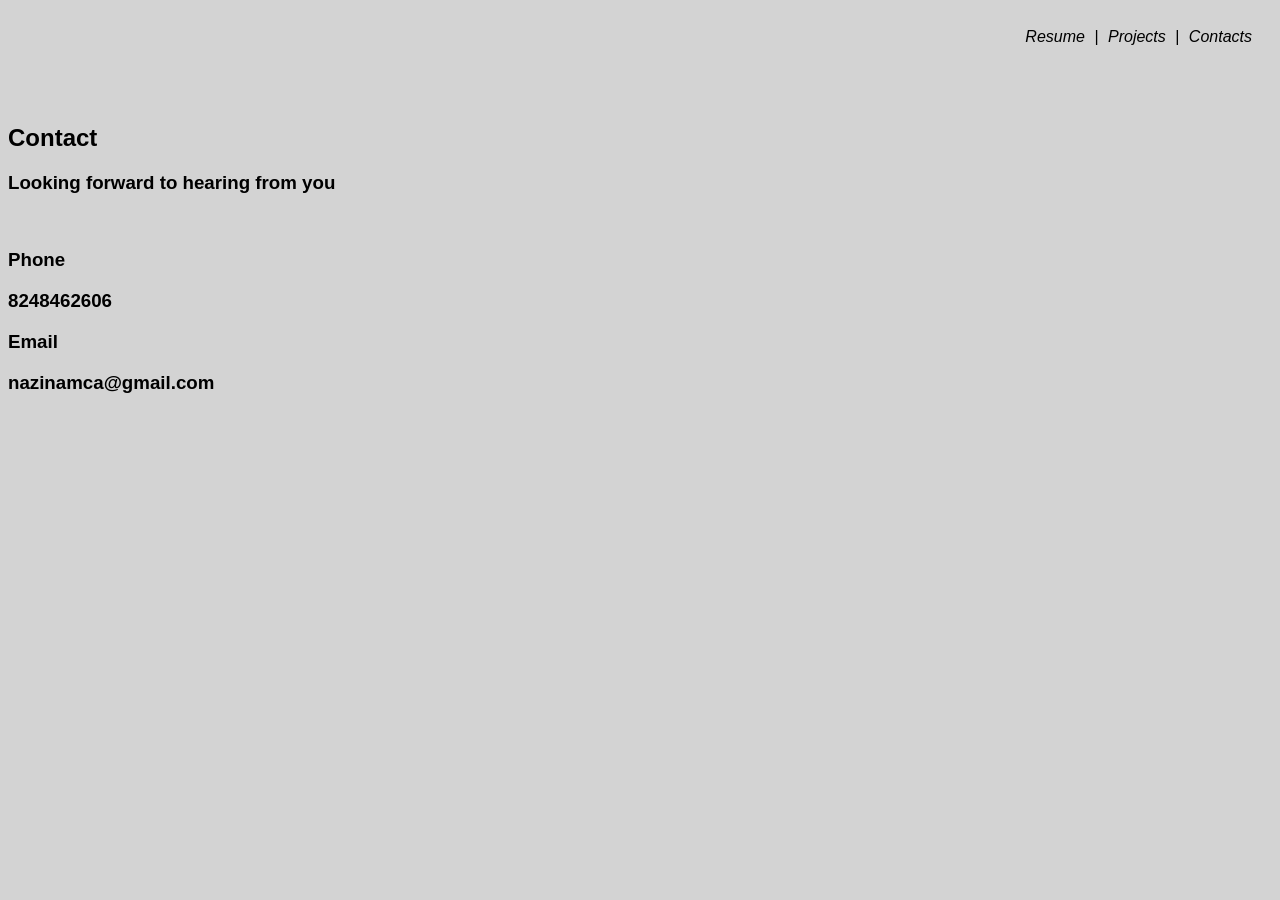
<file: contact.html>
<!DOCTYPE html>
<html lang="en">
<head>
    <meta charset="UTF-8">
    <link rel="stylesheet" href="style.css">
    <meta name="viewport" content="width=device-width, initial-scale=1.0">
    <title>Contacts</title>
</head>
<body>
    <header>
        <nav class="nav">
            <a href="resume.html">Resume</a>
            <span>|</span>
            <a href="projects.html">Projects</a>
            <span>|</span>
            <a href="contact.html">Contacts</a>
        </nav>
    </header>
    <br>
<div class="contact">
<h2>Contact</h2>
<h3>Looking forward to hearing from you</h3>
<br>
<div class="phone">
<h3><b>Phone</b></h3>
<h3>8248462606</h3>
</div>
<div class="email">
<h3><b>Email</b></h3>
<h3>nazinamca@gmail.com</h3>
</div>
</div>
</body>
</html>
</file>
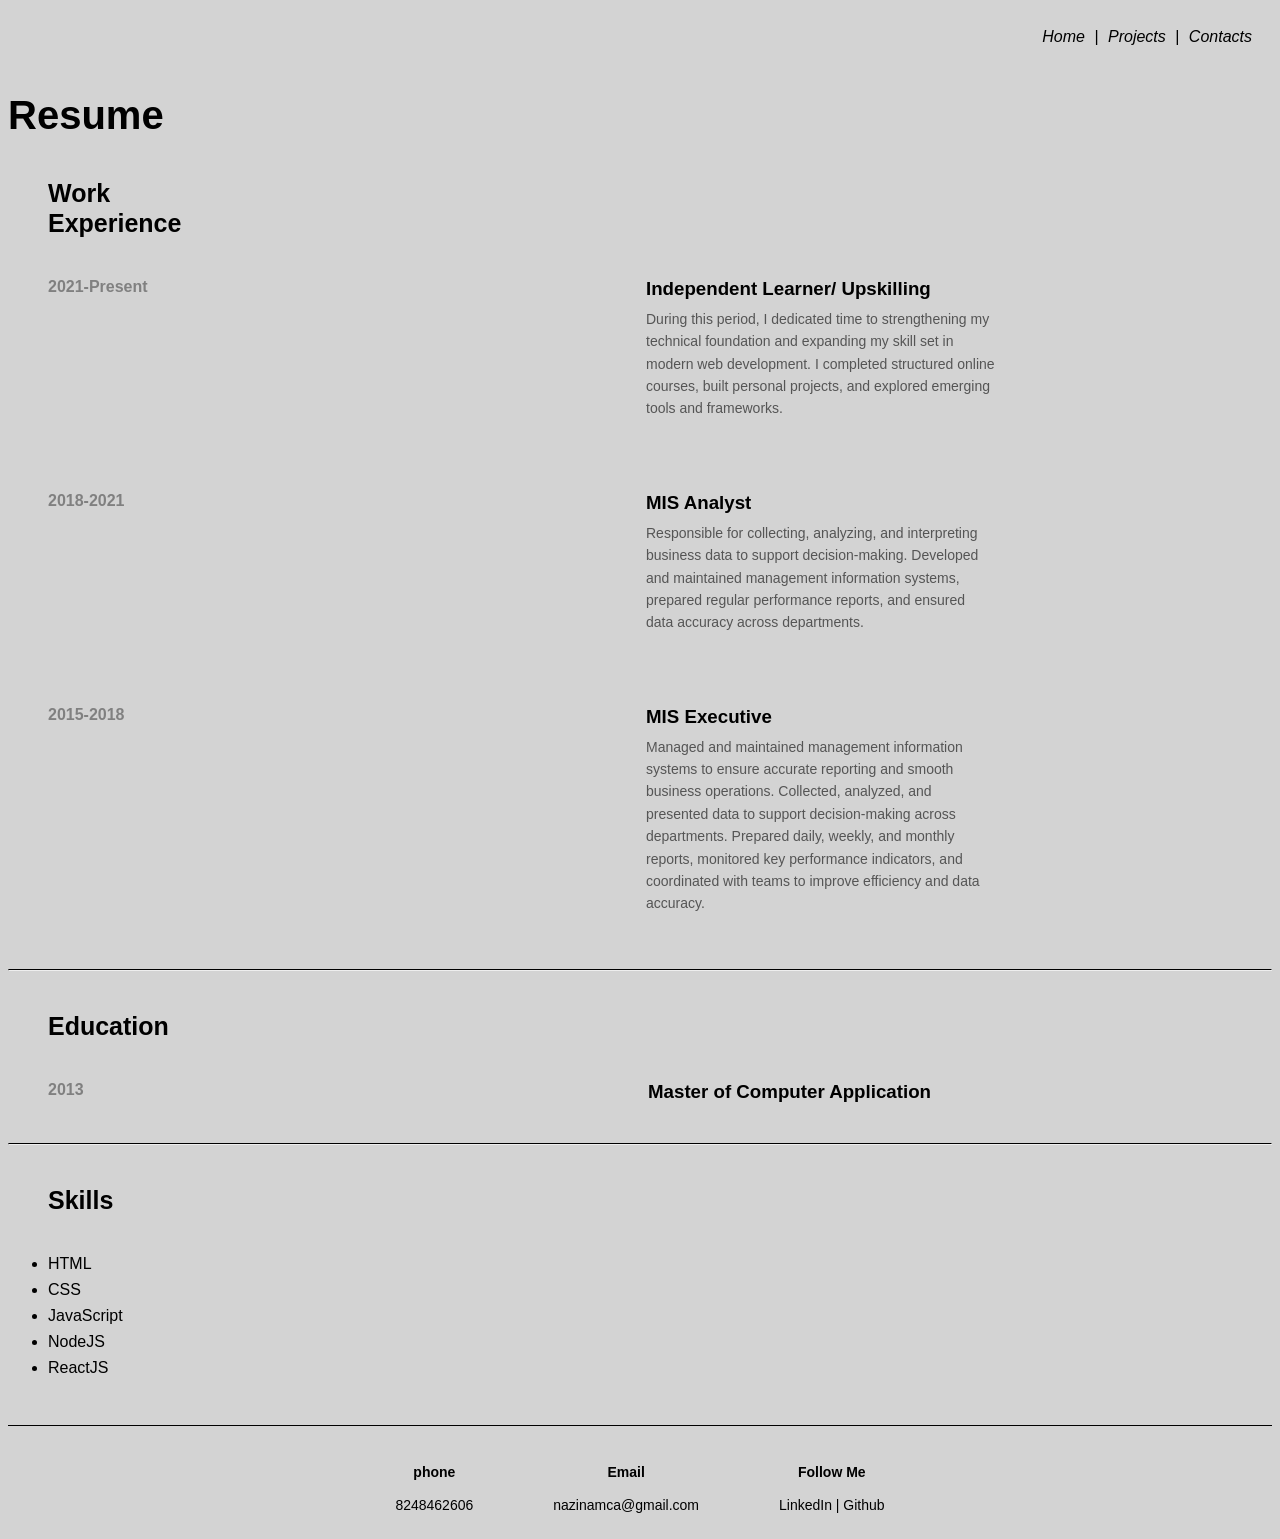
<file: resume.html>
<!DOCTYPE html>
<html lang="en">
<head>
    <meta charset="UTF-8">
    <link rel="stylesheet" href="style.css">
    <meta name="viewport" content="width=device-width, initial-scale=1.0">
    <title>Resume</title>
</head>
<body>
     <header>
        <nav class="nav">
            <a href="index.html">Home</a>
            <span>|</span>
            <a href="projects.html">Projects</a>
            <span>|</span>
            <a href="contact.html">Contacts</a>
        </nav>
    </header>
    <div class="left">
<h1>Resume</h1>
    </div>
<div class="right">
<h2>Work<br>Experience</h2>
<div class="experience">
<div class="year">2021-Present</div>
<div class="details">
<h3>Independent Learner/ Upskilling</h3>
<p>During this period, I dedicated time to strengthening my technical foundation and 
    expanding my skill set in modern web development. 
    I completed structured online courses, built personal projects, and explored emerging tools and frameworks.</p>
</div>
</div>
    <br>
    <div class="experience">
<div class="year">2018-2021</div>
<div class="details">
<h3>MIS Analyst</h3>
<p>Responsible for collecting, analyzing, and interpreting business data to support decision-making. 
    Developed and maintained management information systems, prepared regular performance reports, and 
    ensured data accuracy across departments. </p>
    </div>
    </div>
    <br>
    <div class="experience">
<div class="year">2015-2018</div>
<div class="details">
<h3>MIS Executive</h3>
<p>Managed and maintained management information systems to ensure accurate reporting and 
    smooth business operations. Collected, analyzed, and presented data to support decision-making across departments. 
    Prepared daily, weekly, and monthly reports, monitored key performance indicators, and coordinated with teams to improve efficiency and data accuracy.</p>
</div>
</div>
</div>
<hr class="solid">
<div class="right">
<h2>Education</h2>
<div class="experience">
<div class="year">2013</div>
<div class="details">
<h3>Master of Computer Application</h3>
</div>
</div>
</div>
<hr class="solid">
<div class="right">
<h2>Skills</h2>
<div class="experience">
<div class="details">
    <ul class="skills-list">
    <li>HTML</li>
    <li>CSS</li>
    <li>JavaScript</li>
    <li>NodeJS</li>
    <li>ReactJS</li>   
    </ul>
</div>
</div>
</div>
<footer class="footer">
 <div>
    <h4> phone</h4>
    <p>8248462606</p>
 </div>
 <div>
    <h4>Email</h4>
    <p>nazinamca@gmail.com</p>
 </div>
 <div>
    <h4>Follow Me</h4>
    <p>LinkedIn | Github</p>
 </div>
</footer>
</body>
</html>
</file>
<file: style.css>
body{
    font-family: Arial, Helvetica, sans-serif;
    background-color:lightgrey;
}
.container{
    display: flex;
    align-items: center;
    gap: 40px;
}
.image-section img
{
    width: 500px;
    height: 500px;
    border-radius: 50%;
    object-fit: cover;
    object-position: top;
    filter: grayscale(80%);
    
}
.content h1{
    font-size: 80px;
    font-style: italic;
}
.content h3{
    font-size:x-large;
}
.content p{
    max-width: 400px;
    line-height: 1.6;
    color: #444;
}
.buttons{
    text-align: center;
}

nav{
    text-align: right;
    border-radius: 50px;
    padding: 20px;
    color: black;
    
    }
.nav a
{
    text-decoration: none;
    color: black;
    font-style: italic;
}
.nav span{
    color: black;
    margin: 0 5px;
}
.nav a:hover{
    color:chocolate;
}
.buttons{
    display: flex;
    justify-content:right;
    gap: 50px;
    margin: 40px;
}
.circle-link{
    width: 100px;
    height: 100px;
    border-radius: 50%;
    border: 2px solid ;
    display: flex;
    align-items: center;
    justify-content: center;
    text-decoration: none;
    color: #000;
    font-weight: 500;
    background-color: transparent;
    transition: all 0.3s ease;
    
}
.circle-link:hover{
    background-color: #000;
    color: #fff;
}
.footer{
    display: flex;
    justify-content: center;
    text-align: center;
    padding-top: 20px;
    align-items: center;
    gap: 80px;
    border-top: 1px solid;
    margin-top: 40px;
}
.footer div{
    text-align: center;
}
.footer h4{
    margin-bottom: 5px;
    font-size: 14px;
}
.footer p{
    font-size: 14px;
}
h1{
    font-size: 40px;
}
h2{
    margin-top: 40px;
}
p{
    max-width: 600px;
    line-height: 1.6;
}
.left{
    width: 200px;
}
.left h1{
    font-size: 40px;
    font-weight: 700;
}
.right{
    width:75%;
    padding-left: 40px;
    flex: 1;
}
.right h2{
    font-size: 25px;
    margin-bottom: 40px;
    line-height: 1.2;
}
.experience
{
    display: flex;
    margin-bottom: 40px;
    gap: 450px;
}
.year{
    width: 150px;
    color: gray;
    font-weight: bold;
}
.details h3{
    margin:0;
}
.details p{
    font-size: 14px;
    line-height: 1.6;
    color: #555;
    margin-top: 8px;
    width: 350px;
    }
hr.solid{
    border-top: 1px solid;
}
/*.resume-section{
    max-width: 900px;
    margin: 60px auto;
    padding: 50px;
    gap: 60px;
    display: flex;
}*/
.skills-list{
    list-style: disc;
    padding:0;
    margin: 0;
}
.skills-list li{
    margin-bottom: 8px;
}
.project-card{
    display:flex ;
    flex-direction: column;
    height: 100%;
    gap: 40px;
}
.project-text{
    flex: 2;
}

.project-image img{
    object-position: right;
    object-fit: cover;
    margin-right: 150px;
    border: 5px solid black;
    border-radius: 10px;
}
</file>
